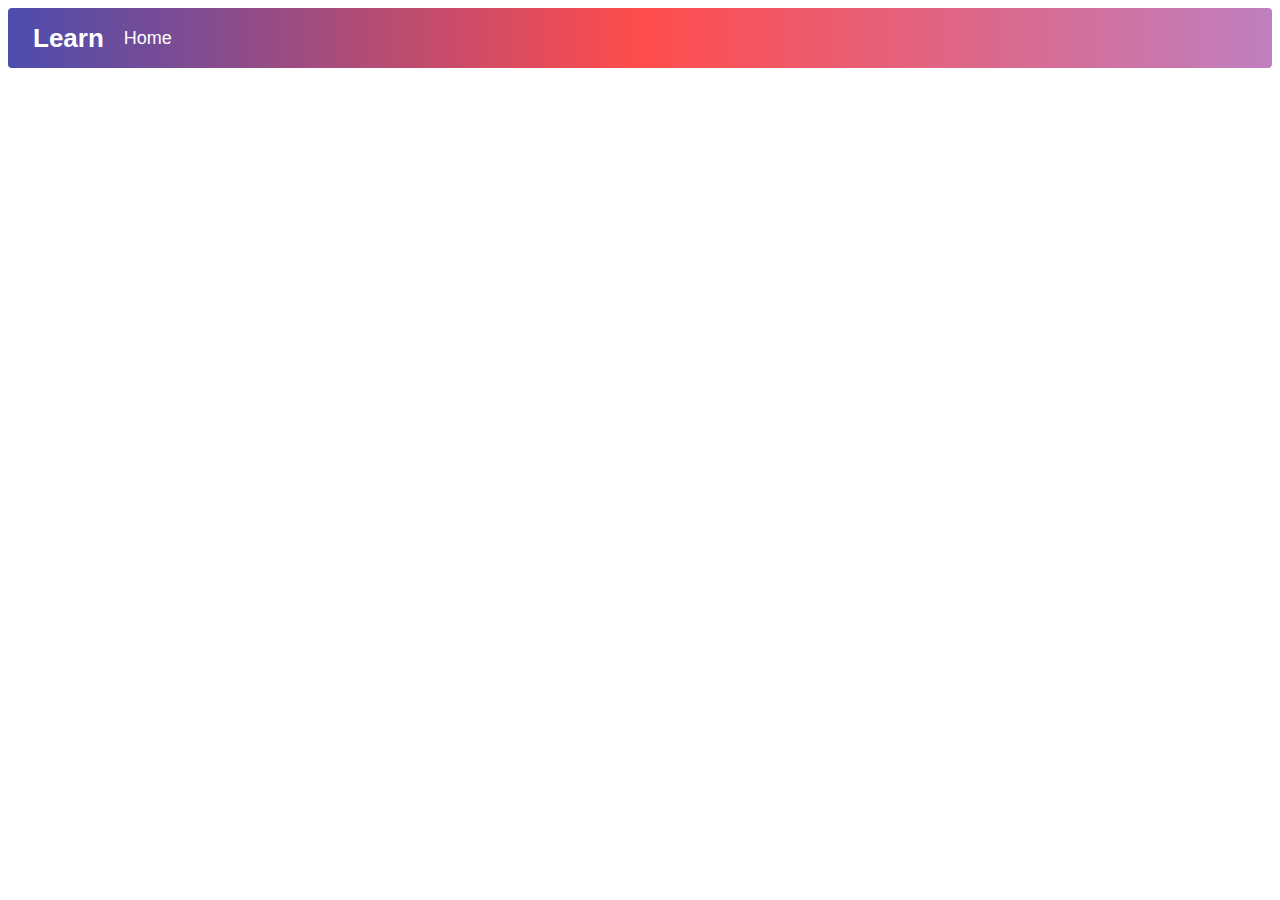
<file: Learn.html>
<!DOCTYPE html>
<html lang="en">
<head>
    <meta charset="UTF-8">
    <meta name="viewport" content="width=device-width, initial-scale=1.0">
    <title>Airplane 101</title>
    <link rel="stylesheet" href="index.css">
</head>
    <body>
    <div class="home">
    <h2> Learn</h2>
     <a href="index.html">Home</a>
  </div>



</body>
</html>
</file>
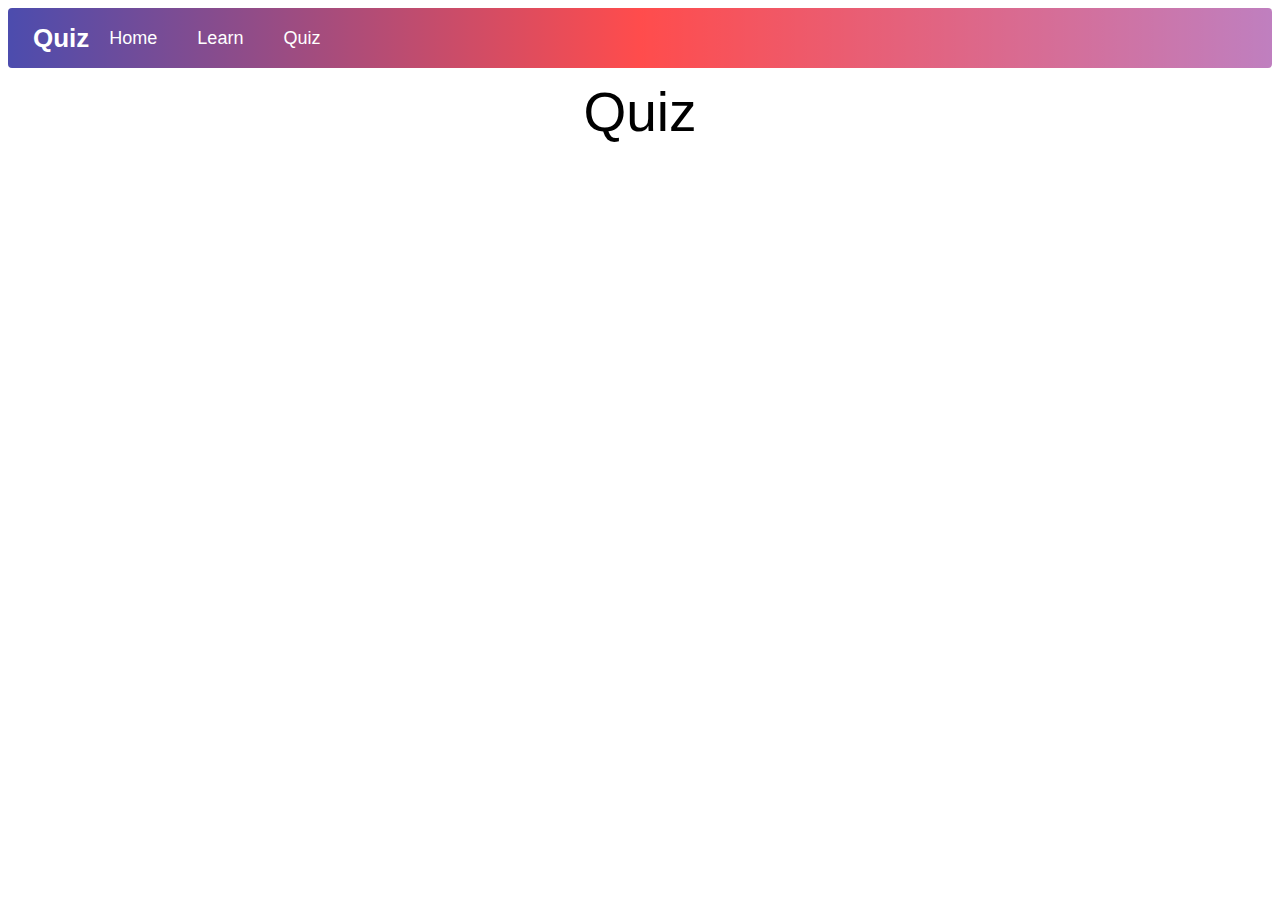
<file: Quiz.html>
<!DOCTYPE html>
<html lang="en">
<head>
    <meta charset="UTF-8">
    <meta name="viewport" content="width=device-width, initial-scale=1.0">
    <title>Airplane 101</title>
    <link rel="stylesheet" href="index.css">
</head>
<body>
    <div class="home">
    <h2>Quiz</h2>
     <a href="index.html">Home</a>
     <a href="Learn.html">Learn</a>
     <a href="Quiz.html">Quiz</a>
  </div>
<div class="title">Quiz</div>















</body>
</html>
</file>
<file: index.css>
html {
  scroll-behavior: smooth;
}

body {
  background-color: white;
  text-align: center;
}

.home {
  background: linear-gradient(to right, rgba(0, 0, 139, 0.7), rgba(255, 0, 0, 0.7), rgba(128, 0, 128, 0.5));
  overflow: hidden;
  font-size: 60px;
  position: sticky;
  top: 0;
  z-index: 1000;
  height: 60px; /* Add a specific height */
  display: flex; /* Use flexbox for better alignment */
  align-items: center; /* Center items vertically */
  border-radius: 4px;
}

.home a {
  color: white;
  text-align: center;
  padding: 14px 20px;
  text-decoration: none;
  font-size: 18px;
  font-family: 'Arial', sans-serif;
  position: relative;
  transition: color 0.3s ease;
}

.home a::after {
  content: '';
  position: absolute;
  bottom: 0;
  left: 0;
  width: 0;
  height: 2px;
  background-color: magenta;
  transition: width 0.3s ease;
}

.home a:hover {
  color: magenta;
}

.home a:hover::after {
  width: 100%;
}

@media (max-width: 768px) {
  .home {
    height: auto; /* Allow height to adjust for stacked links */
    flex-direction: column; /* Stack links vertically */
  }
}

  .home h2 {
    padding-left: 25px;
    text-align: center;
    font-size: 26px;
    color: white;
    font-family: Arial, Helvetica, sans-serif;
}

img {
  padding-top: 25px;
  border-radius: 10px;
  border: 3px solid rgb(0, 0, 255); /* Combines width, style, and color */
  transition: all 0.3s ease;
}


img:hover {
  box-shadow: 0 0 10px rgba(0, 0, 0, 0.5);
  border: 3px solid rgb(211, 17, 91);
}

button {
  padding: 10px 20px;
  font-size: 16px;
  margin: 5px;
  border: 3px ridge #000;
  border-radius: 5px;
  cursor: pointer;
  background-color: #f0f0f0;
  color: #333;
  transition: background-color 0.3s ease, color 0.3s ease;
}

    /* Default button color */
    button.default {
      background-color: lightgray;
      color: black;
      transition: all 0.3s ease;
      
    }

    /* Correct button */
    button.correct {
      background-color: green;
      color: white;
      transition: all 0.3s ease;
    }

    /* Incorrect button */
    button.incorrect {
      background-color: red;
      color: white;
      transition: all 0.3s ease;
    }

   button:hover {
  border: 3px ridge rgb(0, 0, 255);
}

.text {
  font-size: 20px;
  text-align: center; /* Centers the text within its container */
  font-family: Arial, Verdana, Tahoma, sans-serif;
  color: black;
  max-width: 800px; /* Limits the width of the text container */
  margin: 0 auto; /* Centers the container itself horizontally */
}


.title {
  padding-top: 12px;
  font-family: Montserrat, Open Sans, Arial Black, sans-serif;
  font-size: 55px;
  text-decoration: solid;
  text-decoration-color: black;
}

.subtitle {
  padding-top: 12px;
  font-family: Montserrat, Open Sans, Arial Black, sans-serif;
  font-size: 40px;
  color: black
}

h4 {
  font-size: 20px;
  text-align: center;
  color: blue;
  transition: color 0.3s ease;
  position: relative;  /* Add this */
  display: inline-block;  /* Add this */
  padding-bottom: 3px;  /* Add this for some space above the line */
  font-family: 'Montserrat', 'Futura', sans-serif;
}

h4::after {
  content: '';
  position: absolute;
  bottom: 0;
  left: -10%; /*Start 10 percent moreto the left from thw word*/
  width: 0;
  height: 2px; /*The height of the line */
  background-color: magenta;
  transition: width 0.3s ease;
}

/* extend the bar */
h4:hover::after {
  width: 120%; /*Extend the line 20 percent more (left and right 10 percent more)*/
}

h4:hover {
  color: magenta;
}

#StartLearning {
  text-align: left;
  padding-top: 12px;
  font-family: Montserrat, Open Sans, Arial Black, sans-serif;
  font-size: 40px;
  color: black
}

#toc_container {
  background-color: #ffffff;
  border: 2px solid #4a90e2;
  border-radius: 10px;
  box-shadow: 0 4px 6px rgba(0, 0, 0, 0.1);
  max-width: 600px;
  margin: 2em auto;
  padding: 30px;
  transition: all 0.3s ease;
}

#toc_container:hover {
  transform: translateY(-5px);
  box-shadow: 0 6px 8px rgba(0, 0, 0, 0.15);
}

.toc_title {
  font-size: 24px;
  color: #4a90e2;
  text-align: center;
  margin-bottom: 20px;
  font-weight: bold;
}

#toc_container ul {
  padding-left: 0;
}

#toc_container li {
  list-style: none;
  margin-bottom: 10px;
}

#toc_container a {
  color: #333;
  text-decoration: none;
  transition: color 0.2s ease;
  position: relative;
  padding-left: 20px;
}

#toc_container a:before {
  content: '•';
  position: absolute;
  left: 0;
  color: #4a90e2;
  opacity: 0;
  transition: opacity 0.2s ease;
}

#toc_container a:hover {
  color: #4a90e2;
}

#toc_container a:hover:before {
  opacity: 1;
}


h3 {
  font-size: 28px;
  font-family: 'Arial', 'Verdana', sans-serif;
  color: #333333;
  text-align: center;
  text-transform: uppercase;
  letter-spacing: 2px;
  margin-top: 20px;
  margin-bottom: 15px;
  border-bottom: 2px solid #00bfff;
  padding-bottom: 5px;
}

.link {
    text-decoration: none; /* Removes underline */
    color: darkcyan; 
    display: block; /* Ensures each link starts on a new line */
    text-align: left; 
    margin-left: 0; /* Ensures no extra margin pushes it to the center */
    transition: 0.1s ease;
  }

.link:hover {
  color: #4a90e2; 
}
</file>
